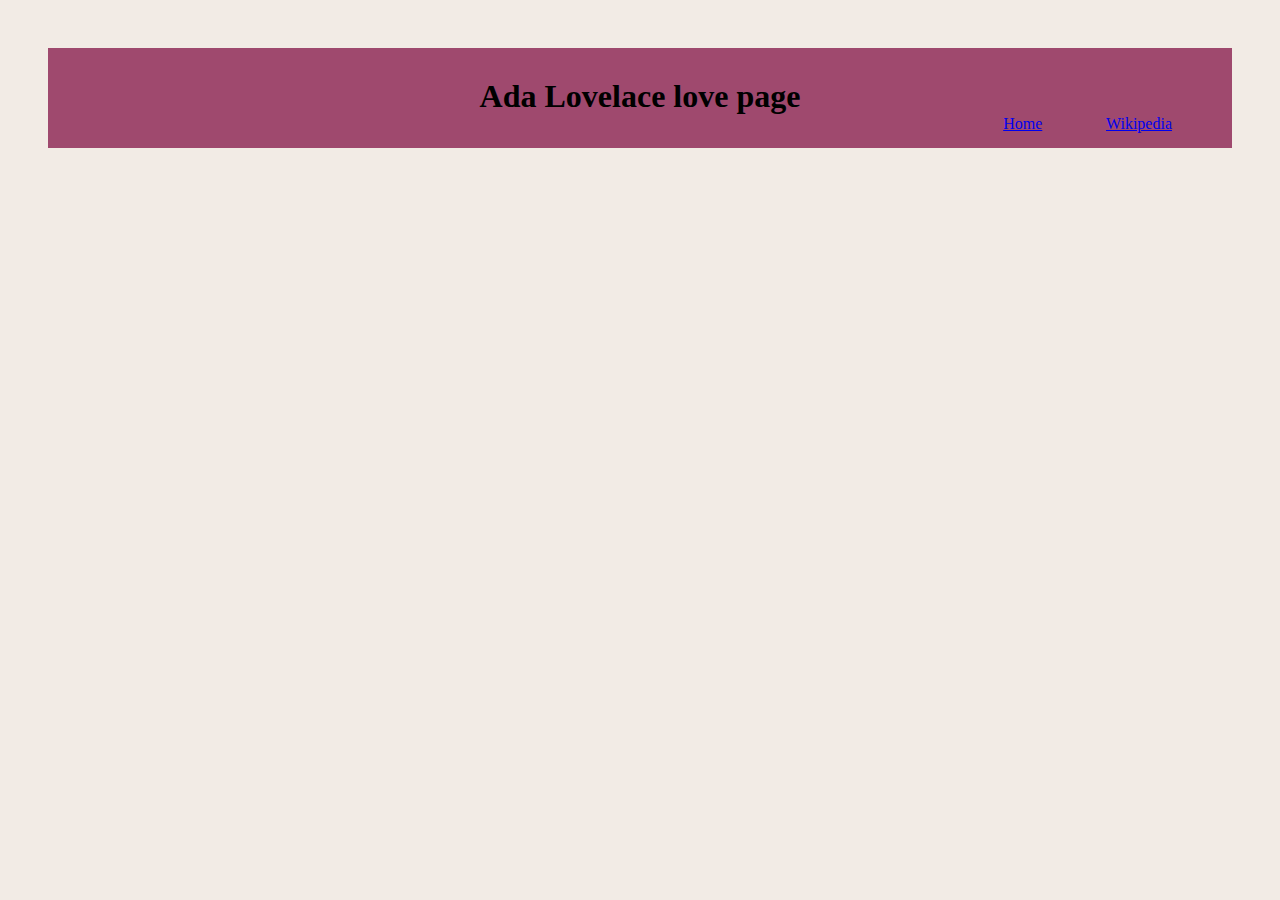
<file: ada-gallery.html>
<!DOCTYPE html>
<html lang="en">
<head>
    <meta charset="UTF-8">
    <meta http-equiv="X-UA-Compatible" content="IE=edge">
    <meta name="viewport" content="width=device-width, initial-scale=1.0">
    <link rel="stylesheet" href="CSS/style.css">
    <title>Ada Lovelace <3</title>
</head>
<body>
    <main>
        <header class="header">
            <h1>Ada Lovelace love page</h1>
            <nav class="nav-links">
                <a href="index.html">Home</a>
                <a href="https://en.wikipedia.org/wiki/Ada_Lovelace">Wikipedia</a>
            </nav>
        </header>
    </main>
</body>
</html>
</file>
<file: CSS/style.css>
body {
    background-color: #f2ebe5;
    margin: 0;
}

main {
    margin: 3rem;
}

.pic-style {
    width: 250px;
    height: auto;
}

.header {
    height: 100px;
    background-color: #9f496e;
    margin: 0;
}

h1 {
    margin: 0;
    text-align: center;
    padding: 30px 0 0 0;
}

.nav-links {
    text-align: end;
}

a {
    padding-right: 60px;
}

img {
    border-radius: 10px;
    display: block;
    margin: auto;
}

.quote {
    color: rgb(103, 102, 102);
    font-style: italic;
}

/* Traffic Light CSS */

.border {
    margin: 50px 400px;
    border: 10px solid rgb(205, 201, 201);
    width: 180px;
    height: auto;
}

.border-top {
    border-top: 10px solid rgb(205, 201, 201);
}

.box {
    width: 180px;
    height: 10rem;
}

.red {
    background-color: rgb(255, 0, 0);
    border: 10px solid #830404;
}

.yellow {
    background-color: rgb(238, 255, 0);
    border: 10px solid #b0b608;
}

.green {
    background-color: rgb(0, 248, 4);
    border: 10px solid #1d8304;
}
</file>
